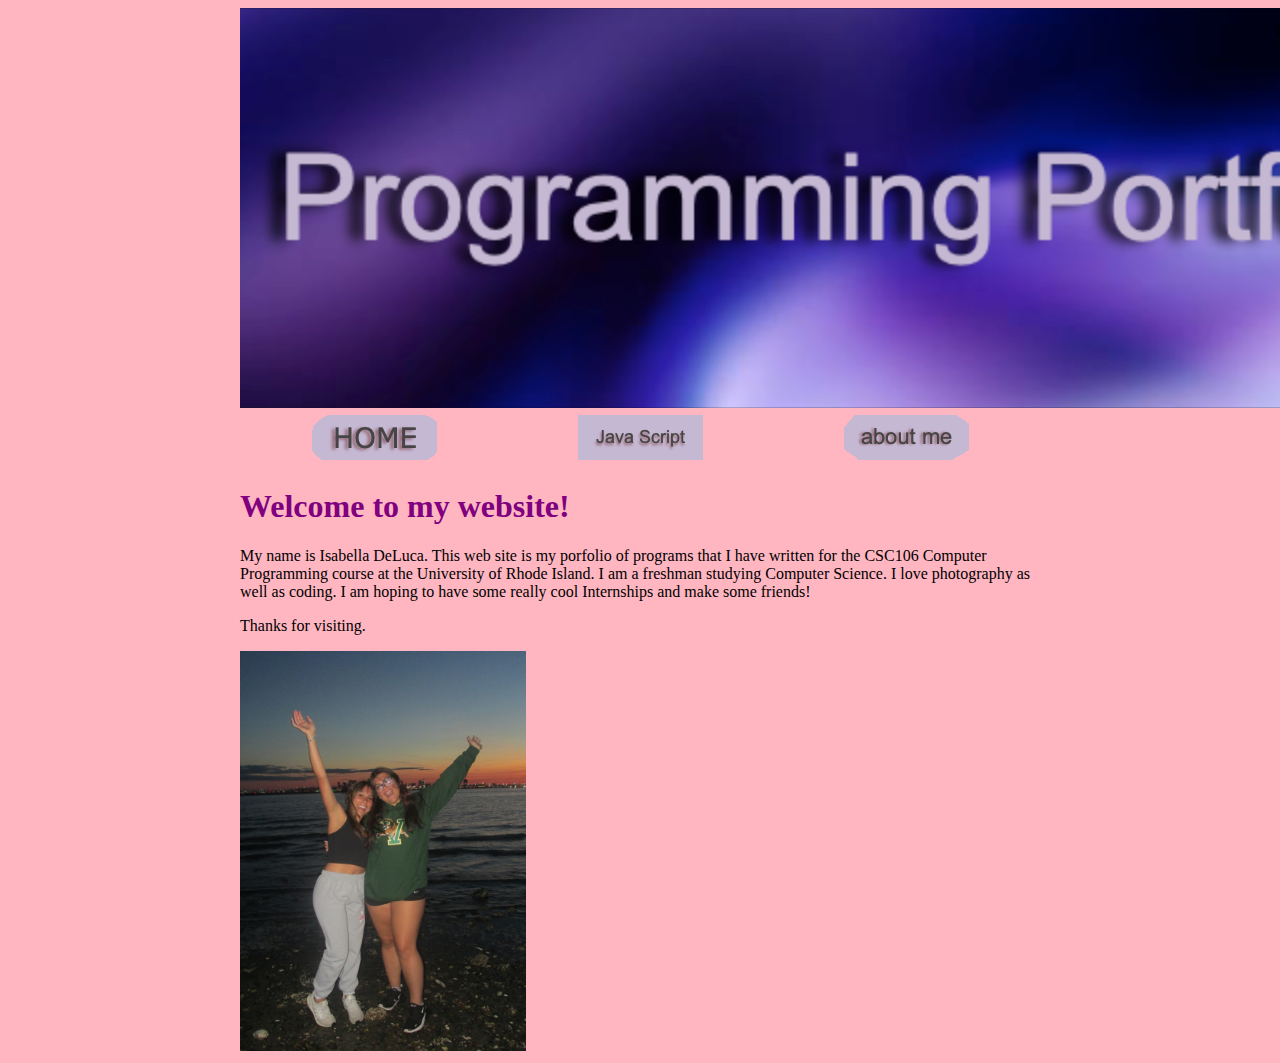
<file: index.html>
<!DOCTYPE html>
<html lang="en">
<head>
    <meta charset="UTF-8">
    <meta name="viewport"
     content="width=device-width, initial-scale=1.0"/>
    <title>Bella's website</title>
    <link rel="stylesheet" href="mystle.css">
</head>
<body>
    <div id="content">
    <img src="myBanner.png"></img>
    <table width="800">
<tr> 
    <td align="center">
        <a href= "index.html"> 
            <img src="home.png.png"></img>
        </a>
    </td>
    <td align="center">
        <a href="java.html">
            <img src="javascript.png"></img>
        </a>
    </td>

    <td align="center">
        <a href="aboutme.html">
            <img src="about_me.png"></img>
    </td>
   
</tr>
    </table>
</div>
    <div id="content">
        <h1>Welcome to my website!</h1>
        <p>My name is Isabella DeLuca.  This web site is my porfolio of programs that I have written for the CSC106 Computer Programming course at the University of Rhode Island.
        I am a freshman studying Computer Science. 
        I love photography as well as coding. 
        I am hoping to have some really cool Internships and make some friends!</p>
        <p>Thanks for visiting.</p> 
        <img src="Bella.jpg" height="400"></img>
    </div>
        </body>
</html>
</file>
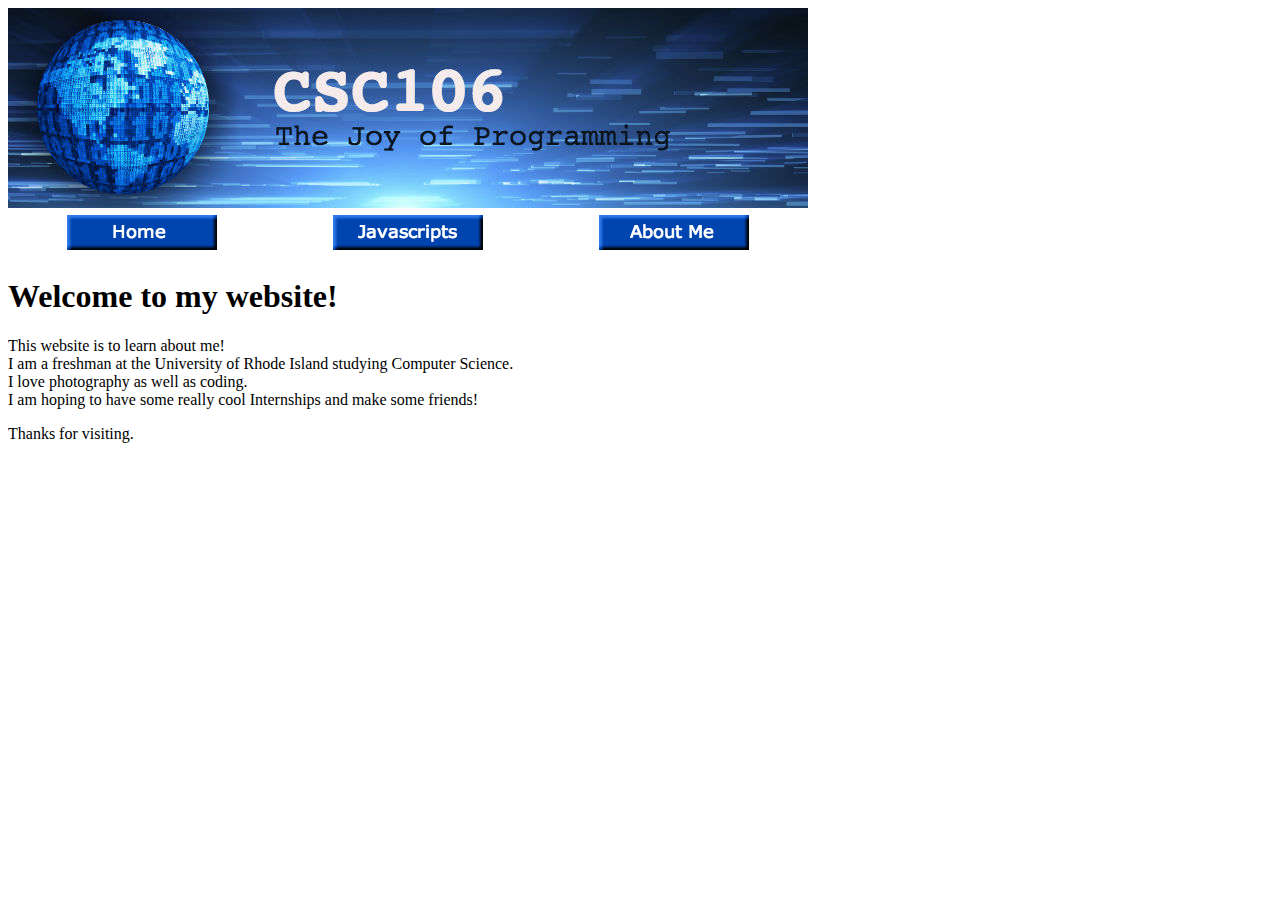
<file: website folders/index.html>
<!DOCTYPE html>
<html lang="en">
<head>
    <meta charset="UTF-8">
    <meta name="viewport"
     content="width=device-width, initial-scale=1.0"/>
    <title>Bella's website</title>
</head>
<body>
    <img src="csc106_banner.jpg"></img>
    <table width="800">
<tr> 
    <td align="center">
        <a href= "index.html"> 
            <img src="home.png"></img>
        </a>
    </td>
    <td align="center">
        <a href="java.html">
            <img src="js.png"></img>
        </a>
    </td>

    <td align="center">
        <a href="aboutme.html">
            <img src="aboutme.png"></img>
    </td>
   
</tr>
     </table>
        <h1>Welcome to my website!</h1>
        <p>This website is to learn about me! <br>
        I am a freshman at the University of Rhode Island studying Computer Science. <br>
        I love photography as well as coding. <br>
        I am hoping to have some really cool Internships and make some friends!</p>
        <p>Thanks for visiting.</p>     
        </body>
</html>
</file>
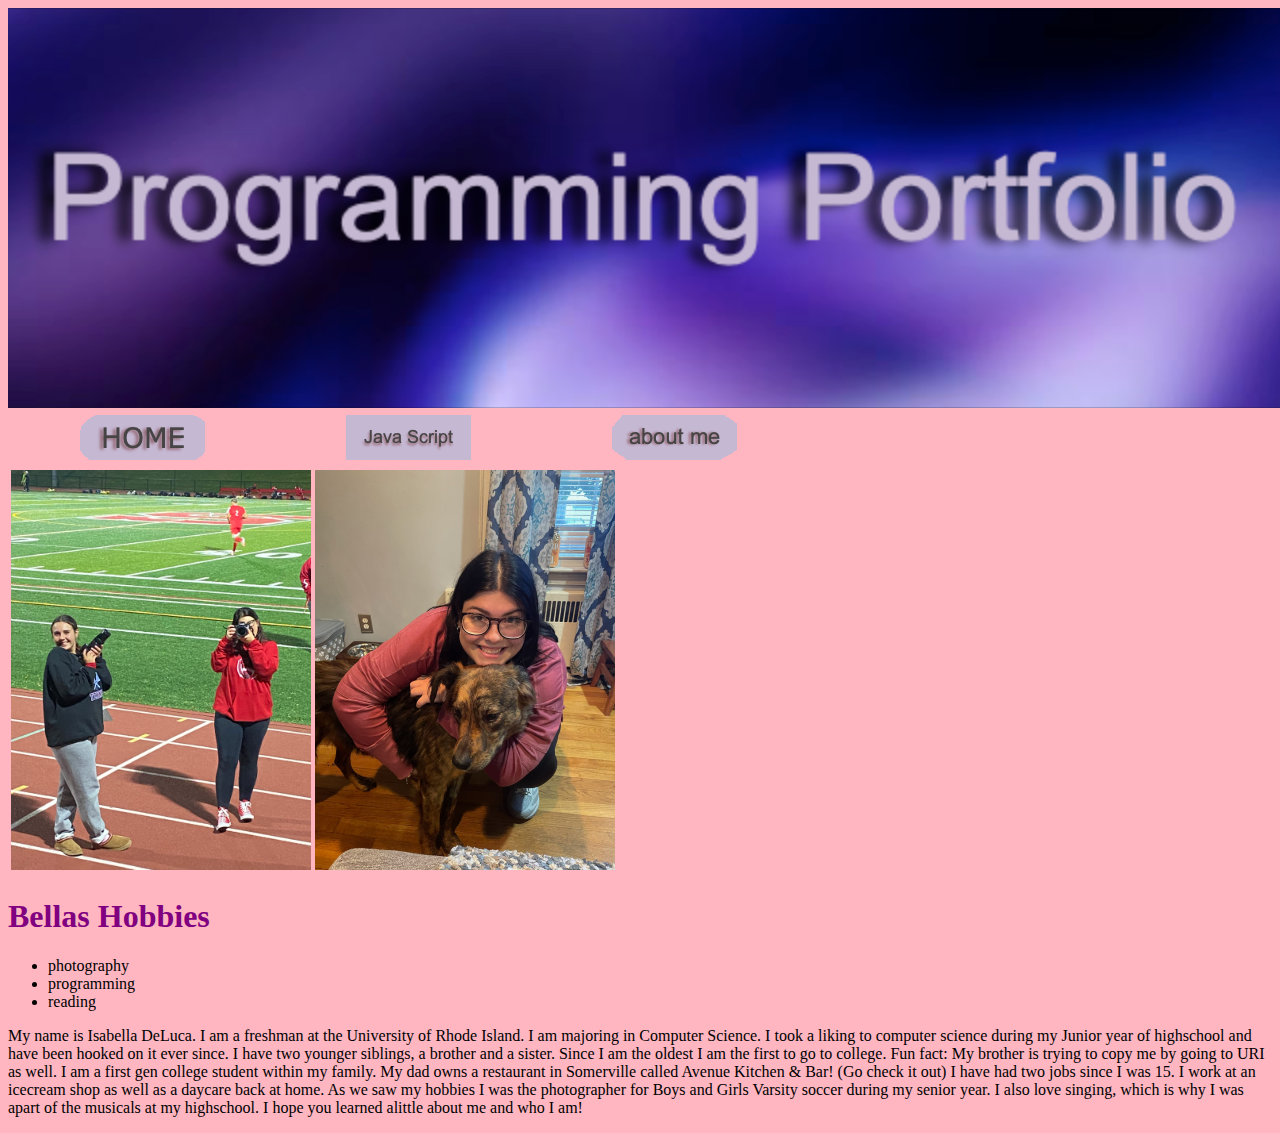
<file: aboutme.html>
<!DOCTYPE html>
<html lang="en">
<head>
    <meta charset="UTF-8">
    <meta name="viewport" content="width=device-width, initial-scale=1.0">
    <title>About Bella</title>
    <link rel="stylesheet" href="mystle.css">
</head>
<body>
    <img src="myBanner.png"></img>
    <table width="800">
<tr> 
    <td align="center">
        <a href= "index.html"> 
            <img src="home.png.png"></img>
        </a>
    </td>
    <td align="center">
        <a href="java.html">
            <img src="javascript.png"></img>
        </a>
    </td>

    <td align="center">
        <a href="aboutme.html">
            <img src="about_me.png"></img>
    </td>
   
</tr>
     </table>
     <table>
        <tr>
            <td>
                    <img src="IMG_1033.jpeg" height="400"></img>
            </td>
            <td>
                <img src="image000001.jpg" height="400"></img>
            </td>
        </tr>
       </table>


    <h1>Bellas Hobbies</h1>
    <ul>
        <li>photography</li>
        <li>programming</li>
        <li>reading</li>
    </ul>
    <p> My name is Isabella DeLuca. I am a freshman at the University of Rhode Island. 
        I am majoring in Computer Science. I took a liking to computer science during my Junior year of highschool and have been hooked on it ever since.
         I have two younger siblings, a brother and a sister. 
         Since I am the oldest I am the first to go to college. Fun fact: My brother is trying to copy me by going to URI as well.
          I am a first gen college student within my family. My dad owns a restaurant in Somerville called Avenue Kitchen & Bar! (Go check it out) 
          I have had two jobs since I was 15. I work at an icecream shop as well as a daycare back at home. 
          As we saw my hobbies I was the photographer for Boys and Girls Varsity soccer during my senior year.
          I also love singing, which is why I was apart of the musicals at my highschool. I hope you learned alittle about me and who I am!</p>
</body>
</html>
</file>
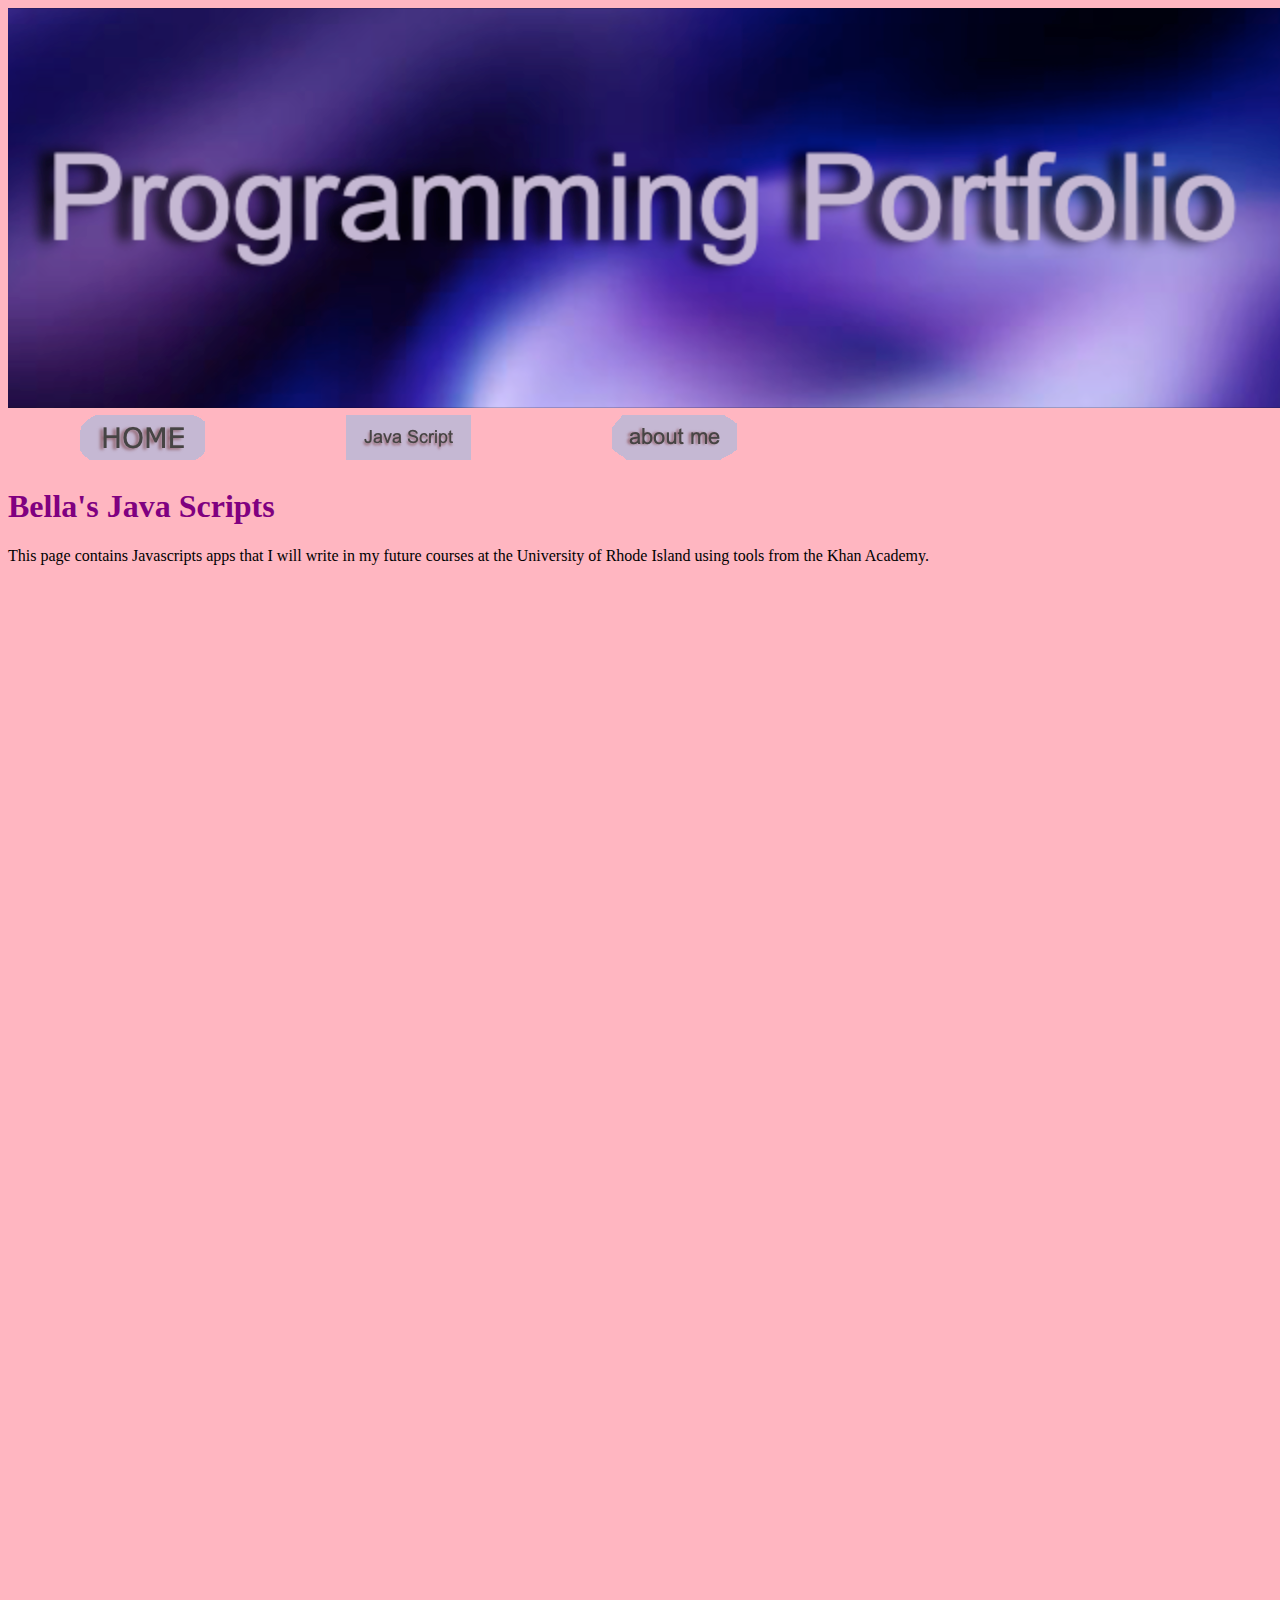
<file: java.html>
<!DOCTYPE html>
<html lang="en">
<head>
    <meta charset="UTF-8">
    <meta name="viewport" content="width=device-width, initial-scale=1.0">
    <title>Java Script</title>
    <link rel="stylesheet" href="mystle.css">
</head>
<body>
    <img src="myBanner.png"></img>
    <table width="800">
<tr> 
    <td align="center">
        <a href= "index.html"> 
            <img src="home.png.png"></img>
        </a>
    </td>
    <td align="center">
        <a href="java.html">
            <img src="javascript.png"></img>
        </a>
    </td>

    <td align="center">
        <a href="aboutme.html">
            <img src="about_me.png"></img>
    </td>
   
</tr>
     </table>
     <h1>Bella's Java Scripts</h1>
     <p>This page contains Javascripts apps that I will write in my future courses at the University of Rhode Island using
        tools from the Khan Academy.</p>
        <iframe src="https://code-lab.app/program/b54d8728-d218-4d16-ac67-4d51d9a2d27f/embed" style="min-height: 500px; min-width: 400px; border: none; "></iframe>
        <iframe src="https://code-lab.app/program/576df558-a7c0-49ba-87a9-074c07f8618c/embed" style="min-height: 500px; min-width: 400px; border: none; "></iframe>
        <iframe src="https://code-lab.app/program/ff19c457-d9eb-4baf-9330-8dd515936d72/embed" style="min-height: 500px; min-width: 400px; border: none; "></iframe>
        <iframe src="https://code-lab.app/program/a14a72b3-1657-47f8-bc56-009aa70e62aa/embed" style="min-height: 500px; min-width: 400px; border: none; "></iframe>
        <iframe src="https://code-lab.app/program/729ea321-5743-4801-a736-6076168e7398/embed" style="min-height: 500px; min-width: 400px; border: none; "></iframe>
        <iframe src="https://code-lab.app/program/a15bf6ac-73d1-4590-911c-410e0a9c2cb4/embed" style="min-height: 500px; min-width: 400px; border: none; "></iframe>
        <iframe src="https://code-lab.app/program/957692d2-8b4b-42fe-a2c6-a3f0b5ba2e80/embed" style="min-height: 500px; min-width: 400px; border: none; "></iframe>
        <iframe src="https://code-lab.app/program/544cfefa-2349-40f6-b1a6-fc9451736318/embed" style="min-height: 500px; min-width: 400px; border: none; "></iframe>
        <iframe src="https://code-lab.app/program/3cce9bdc-ef0d-4572-90e3-e4fdc80257ef/embed" style="min-height: 500px; min-width: 400px; border: none; "></iframe>
        <iframe src="https://code-lab.app/program/548356dd-1a31-421e-a645-a9b33e191110/embed" style="min-height: 500px; min-width: 400px; border: none; "></iframe>
        <iframe src="https://code-lab.app/program/7732535f-e4d9-4878-905b-1ecdc7b316c1/embed" style="min-height: 500px; min-width: 400px; border: none; "></iframe>
    </body>
</html>
</file>
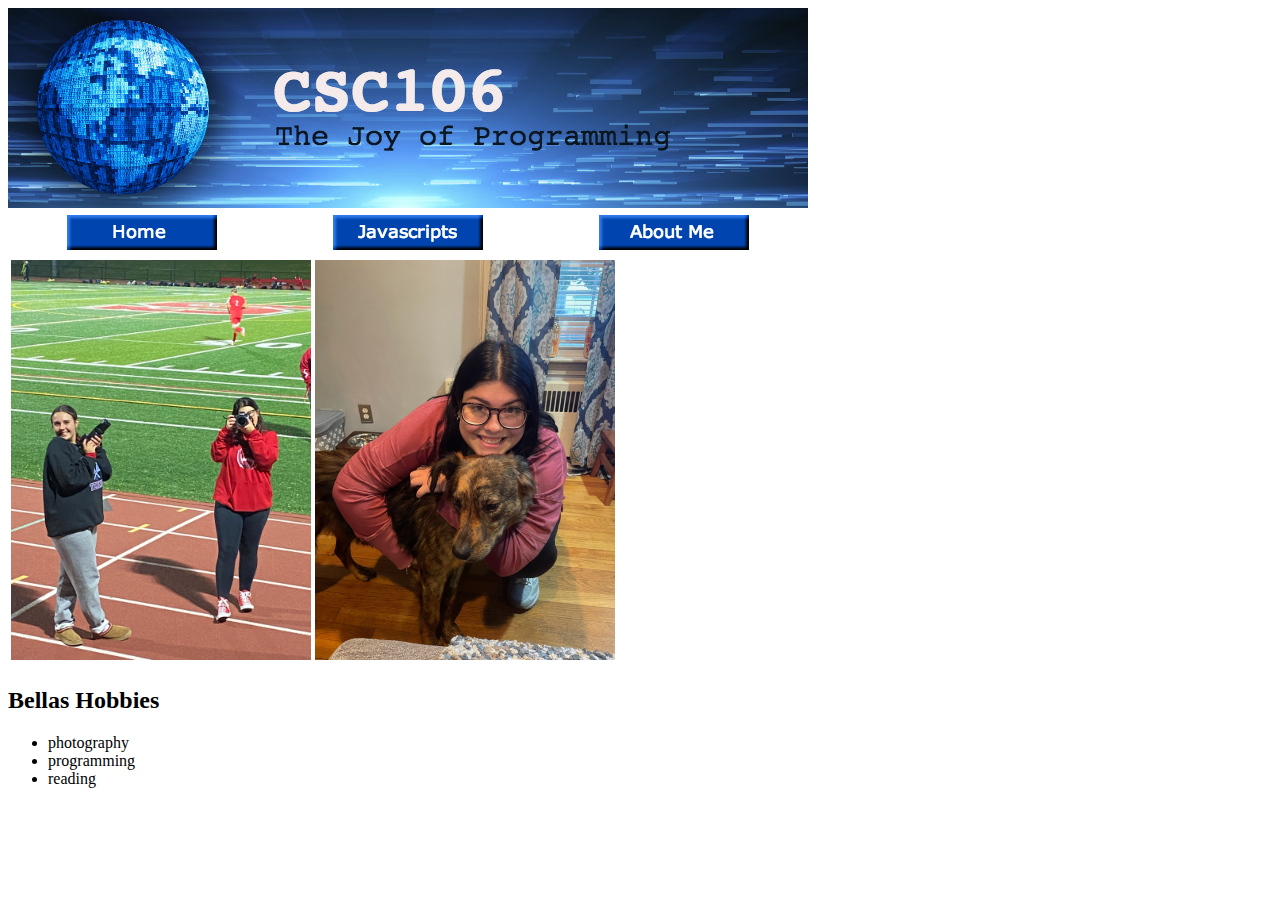
<file: website folders/aboutme.html>
<!DOCTYPE html>
<html lang="en">
<head>
    <meta charset="UTF-8">
    <meta name="viewport" content="width=device-width, initial-scale=1.0">
    <title>About Bella</title>
</head>
<body>
    <img src="csc106_banner.jpg"></img>
    <table width="800">
<tr> 
    <td align="center">
        <a href= "index.html"> 
            <img src="home.png"></img>
        </a>
    </td>
    <td align="center">
        <a href="java.html">
            <img src="js.png"></img>
        </a>
    </td>

    <td align="center">
        <a href="aboutme.html">
            <img src="aboutme.png"></img>
    </td>
   
</tr>
     </table>
     <table>
        <tr>
            <td>
                    <img src="IMG_1033.jpeg" height="400"></img>
            </td>
            <td>
                <img src="image000001.jpg" height="400"></img>
            </td>
        </tr>
       </table>


    <h2>Bellas Hobbies</h2>
    <ul>
        <li>photography</li>
        <li>programming</li>
        <li>reading</li>
    </ul>
</body>
</html>
</file>
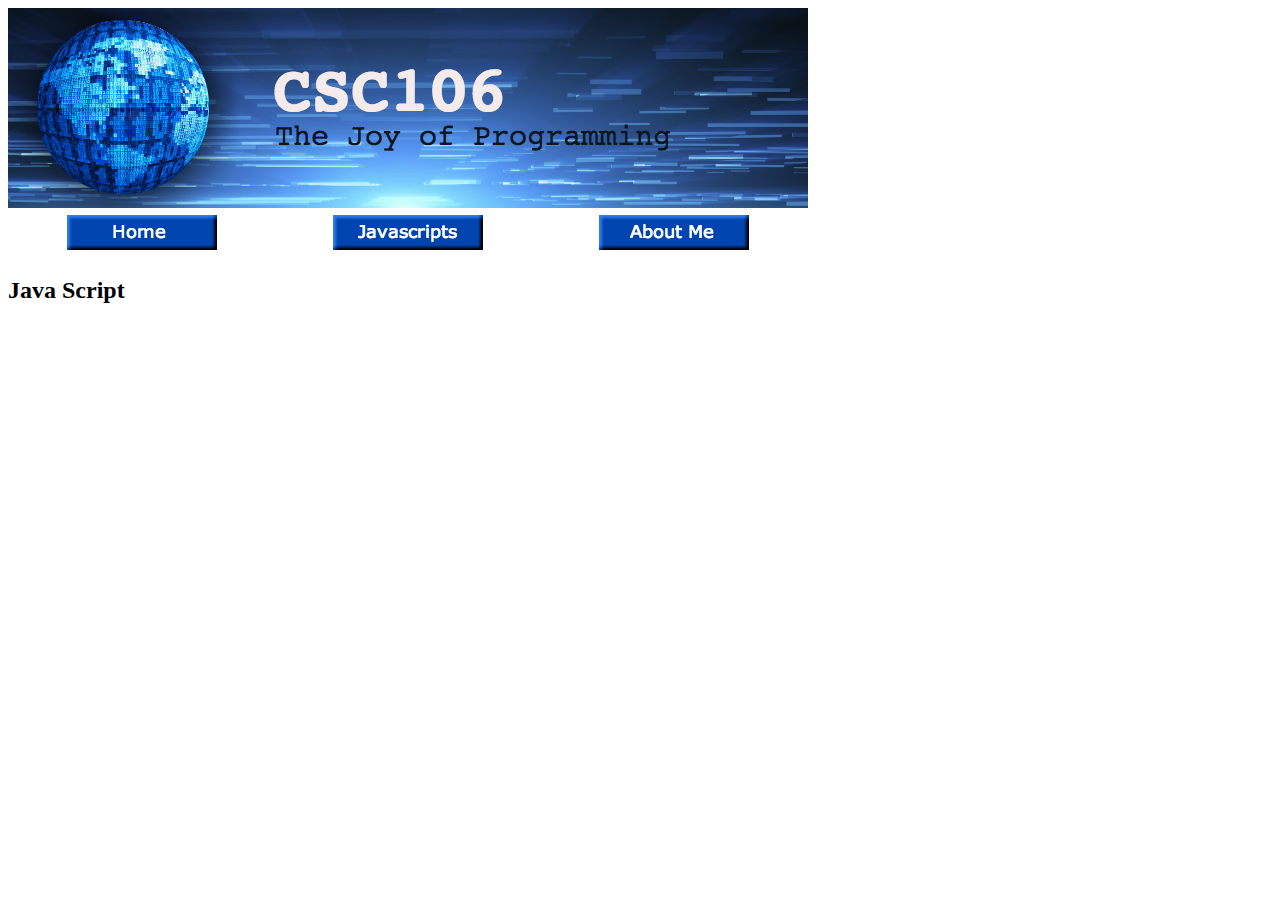
<file: website folders/java.html>
<!DOCTYPE html>
<html lang="en">
<head>
    <meta charset="UTF-8">
    <meta name="viewport" content="width=device-width, initial-scale=1.0">
    <title>Java Script</title>
</head>
<body>
    <img src="csc106_banner.jpg"></img>
    <table width="800">
<tr> 
    <td align="center">
        <a href= "index.html"> 
            <img src="home.png"></img>
        </a>
    </td>
    <td align="center">
        <a href="java.html">
            <img src="js.png"></img>
        </a>
    </td>

    <td align="center">
        <a href="aboutme.html">
            <img src="aboutme.png"></img>
    </td>
   
</tr>
     </table>
     <h2>Java Script</h2>
    </body>
</file>
<file: mystle.css>
h1 {
    color: purple;
}

body{
    background-color: lightpink;
}
#content {
width:800px;
margin-left: auto;
margin-right: auto;


}
</file>
